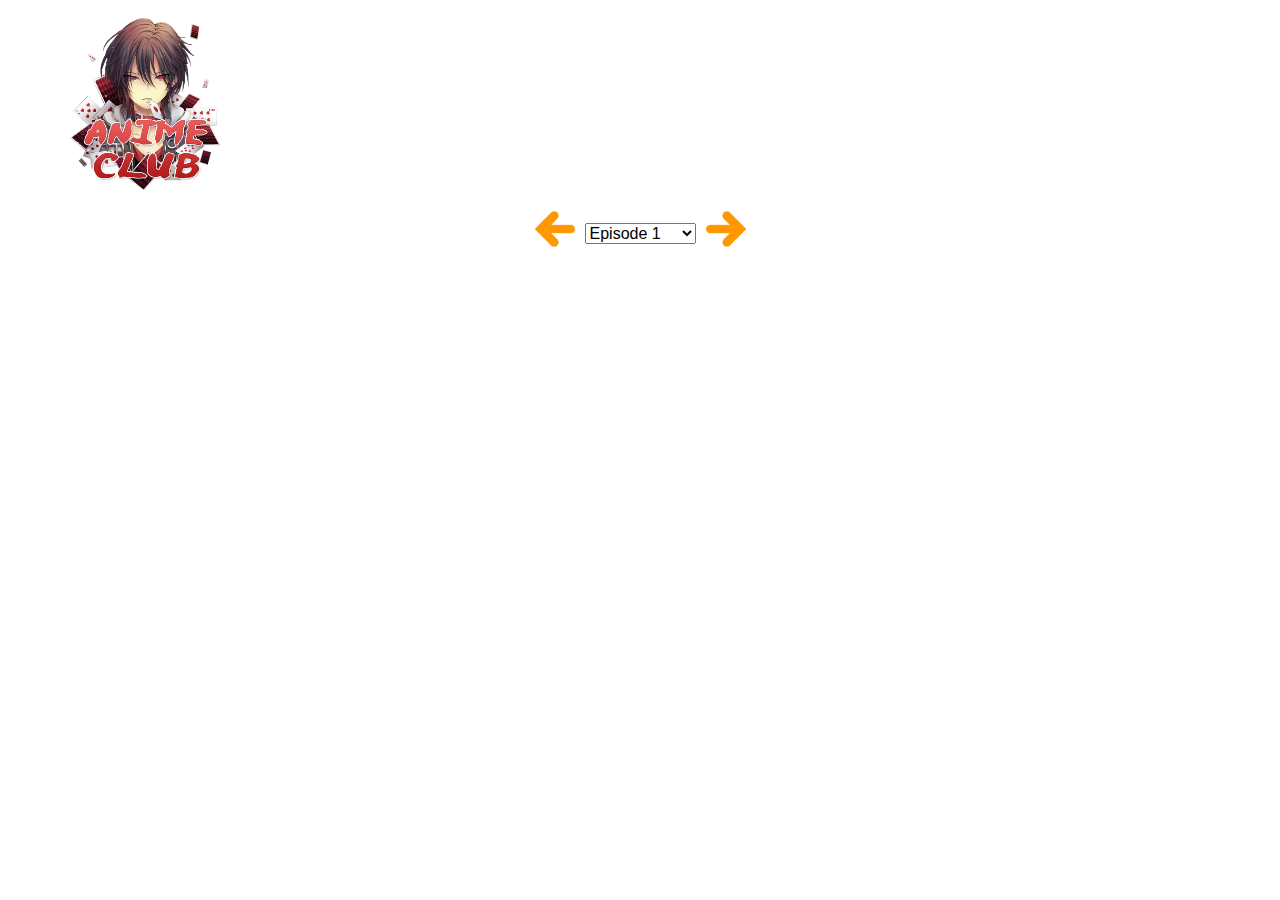
<file: watch.html>
<!DOCTYPE html>
<html>
<head>
	<title>anime 2</title>
	<link rel="stylesheet" type="text/css" href="page 2.css">
	<link rel="stylesheet" type="text/css" href="https://stackpath.bootstrapcdn.com/font-awesome/4.7.0/css/font-awesome.min.css">
	<link rel="stylesheet" type="text/css" href="https://stackpath.bootstrapcdn.com/bootstrap/4.5.2/css/bootstrap.min.css">
	<link href="https://vjs.zencdn.net/7.11.4/video-js.css" rel="stylesheet" />
	<script data-ad-client="ca-pub-6181227701674635" async src="https://pagead2.googlesyndication.com/pagead/js/adsbygoogle.js"></script>
</head>
<body>
	<div class="container">
	<div class="row header">
		<img src="pngfind.com-anime-logo-png-1549079.png" class="logo">
	</div>
	<div class="container arrow">
		<img src="left-arrow.png" class="icon" onclick="setSelectedValue(-1)">
			<div class="select">
		<select id="episodeList" onchange="changeEpisode(this.value)">
		</select>
	</div>
		<img src="right-arrow.png" class="icon" onclick="setSelectedValue(1)">

	</div>
	
	<div class="row player"><iframe src="https://vidstreaming.io/streaming.php?id=MTA3MjQ0&amp;title=Naruto+Shippuuden+%28Dub%29+Episode+1" allowfullscreen="" style="border:none;" width="800" height="450">
         Sorry your browser does not support inline frames.
      </iframe></div>
    </div>
		<script src="page 2.js"></script>


</body>
</html>
</file>
<file: page 2.css>
body{
	background-image: url(https://www.awn.com/sites/default/files/styles/original/public/image/featured/1015106-naruto-shippuden-headed-cartoon-network.jpg?itok=ByX0kvx7);
	background-position: center;
	background-size:cover;
	background-repeat: no-repeat ;

}
.logo{
	width: 150px;
	margin-top: 18px;
	top:0; 
	left:10;
}
.container .arrow{
	    display: flex;
    justify-content: center;
}
.container .select{
	margin-top: 18px;
	align-self: center;
}
.container .player{
	 display: flex; 
	 justify-content: center;


}
.icon{
	width: 40px;
	margin: 18px 10px 10px;
	cursor: pointer;
}
</file>
